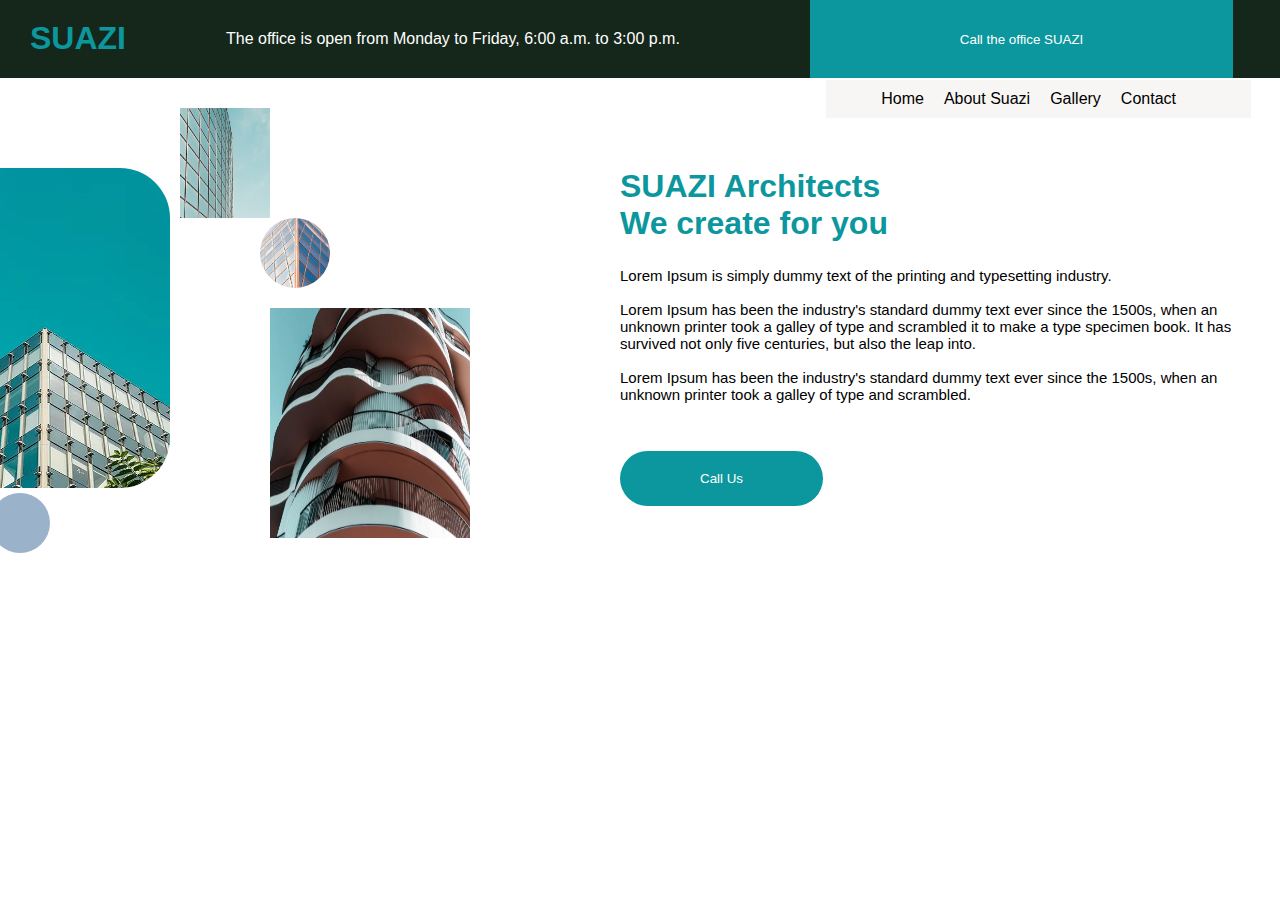
<file: SUAZI website task/index.html>
<!DOCTYPE html>
<html lang="en">
<head>
    <meta charset="UTF-8">
    <meta name="viewport" content="width=device-width, initial-scale=1.0">
    <title>Document</title>
    <link rel="stylesheet" href="style.css">
</head>
<body>
    <header>
        <div class="headtxt">
            <h1>SUAZI</h1>
            <p>The office is open from Monday to Friday, 6:00 a.m. to 3:00 p.m.</p>
            <button>Call the office SUAZI</button>
        </div>
        <nav>
            <ul>
                <li>Home</li>
                <li>About Suazi</li>
                <li>Gallery</li>
                <li>Contact</li>
            </ul>
        </nav>
    </header>
    <div class="shapes">
        <div class="box1">
            <img src="1.jpg">
        </div>
        <div class="box2">
            <img src="2.webp">
        </div>
        <div class="box3">
            <img src="3.jpg">
        </div>
        <div class="box4">
            <img src="4.jpg">
        </div>
        <div class="circle"></div>
    </div>
    <div class="b2">
    <div class="text">
        <h1>SUAZI Architects<br> We create for you</h1>
        <p>Lorem Ipsum is simply dummy text of the printing and typesetting industry.<br><br>
        Lorem Ipsum has been the industry's standard dummy text ever since 
        the 1500s, when an unknown printer took a galley of type and scrambled it to make 
        a type specimen book. It has survived not only five centuries, but also the leap into.<br><br>
        Lorem Ipsum has been the industry's standard dummy text ever since the 1500s, when an unknown printer 
        took a galley of type and scrambled.</p><br><br>
        <button>Call Us</button>
    </div>
</div>
</body>
</html>
<!-- SUAZI Architects We create for you
Lorem Ipsum is simply dummy text of the printing and typesetting industry.
Lorem Ipsum has been the industry's standard dummy text ever since the 1500s, when an unknown printer took a galley of type and scrambled it to make a type specimen book. It has survived not only five centuries, but also the leap into.
Lorem Ipsum has been the industry's standard dummy text ever since the 1500s, when an unknown printer took a galley of type and scrambled. -->
</file>
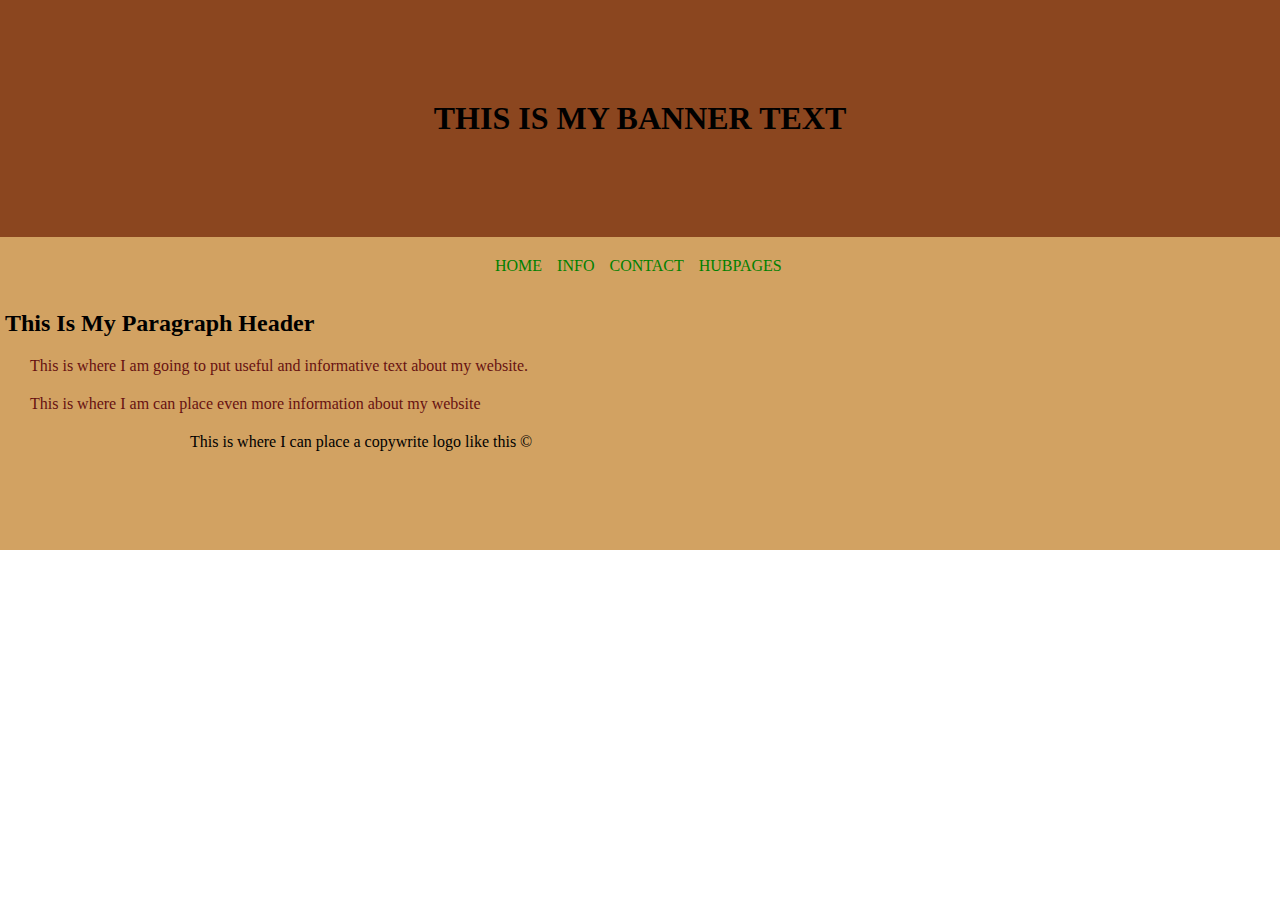
<file: page.html>
<!DOCTYPE html>
<html lang="en">
<head>
    <meta charset="UTF-8">
    <meta name="viewport" content="width=device-width, initial-scale=1.0">
    <title>Document</title>
    <link rel="stylesheet" href="stylepage.css">
</head>
<body>
    <div class="header">
        <h1><b>THIS IS MY BANNER TEXT</b></h1>
    </div>
    <div class="main">
        <ul class="nav">
            <li>HOME</li>
            <li>INFO</li>
            <li>CONTACT</li>
            <li>HUBPAGES</li>
        </ul>
        <h2><b>This Is My Paragraph Header</b></h2>
        <p class="p1">This is where I am going to put useful and informative text about my website.</p>
        <p class="p1">This is where I am can place even more information about my website</p>
    <div class="footer">
        <p>This is where I can place a copywrite logo like this &copy;</p>
    </div>
</div>
</div>
</body>
</html>
</file>
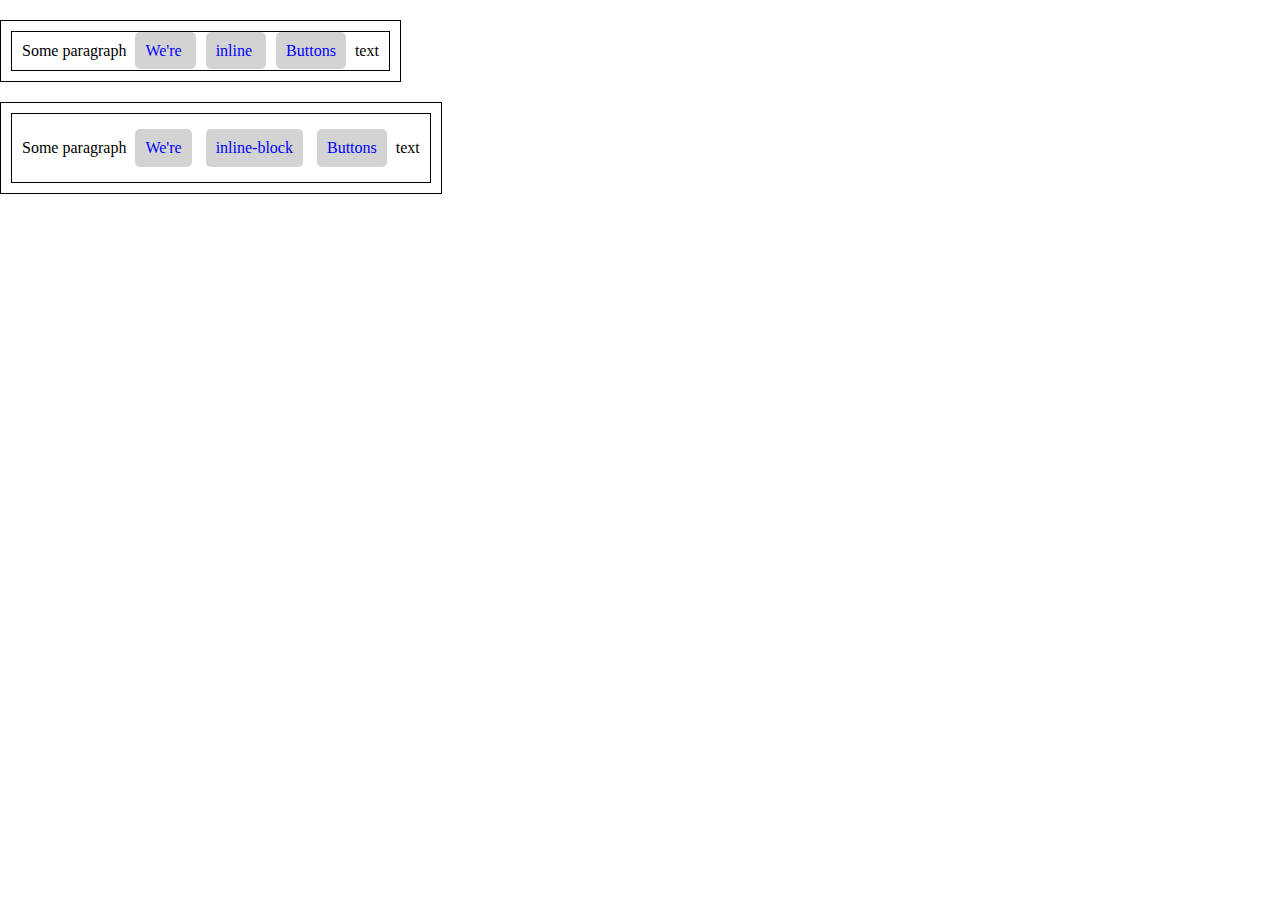
<file: navbaranddisplay/display.html>
<!DOCTYPE html>
<html lang="en">
<head>
    <meta charset="UTF-8">
    <meta name="viewport" content="width=device-width, initial-scale=1.0">
    <title>Document</title>
    <link rel="stylesheet" href="displaystyle.css">
</head>
<body>
    <div class="container">
        <p>Some paragraph 
            <span class="inline">We're </span>
            <span class="inline"> inline </span>
            <span class="inline">Buttons</span>
            text
        </p>
    </div>
    <div class="c2">
        <p>Some paragraph 
            <span class="inline-b">We're </span>
            <span class="inline-b"> inline-block </span>
            <span class="inline-b">Buttons</span>
            text
        </p>
    </div>
</body>
</html>
</file>
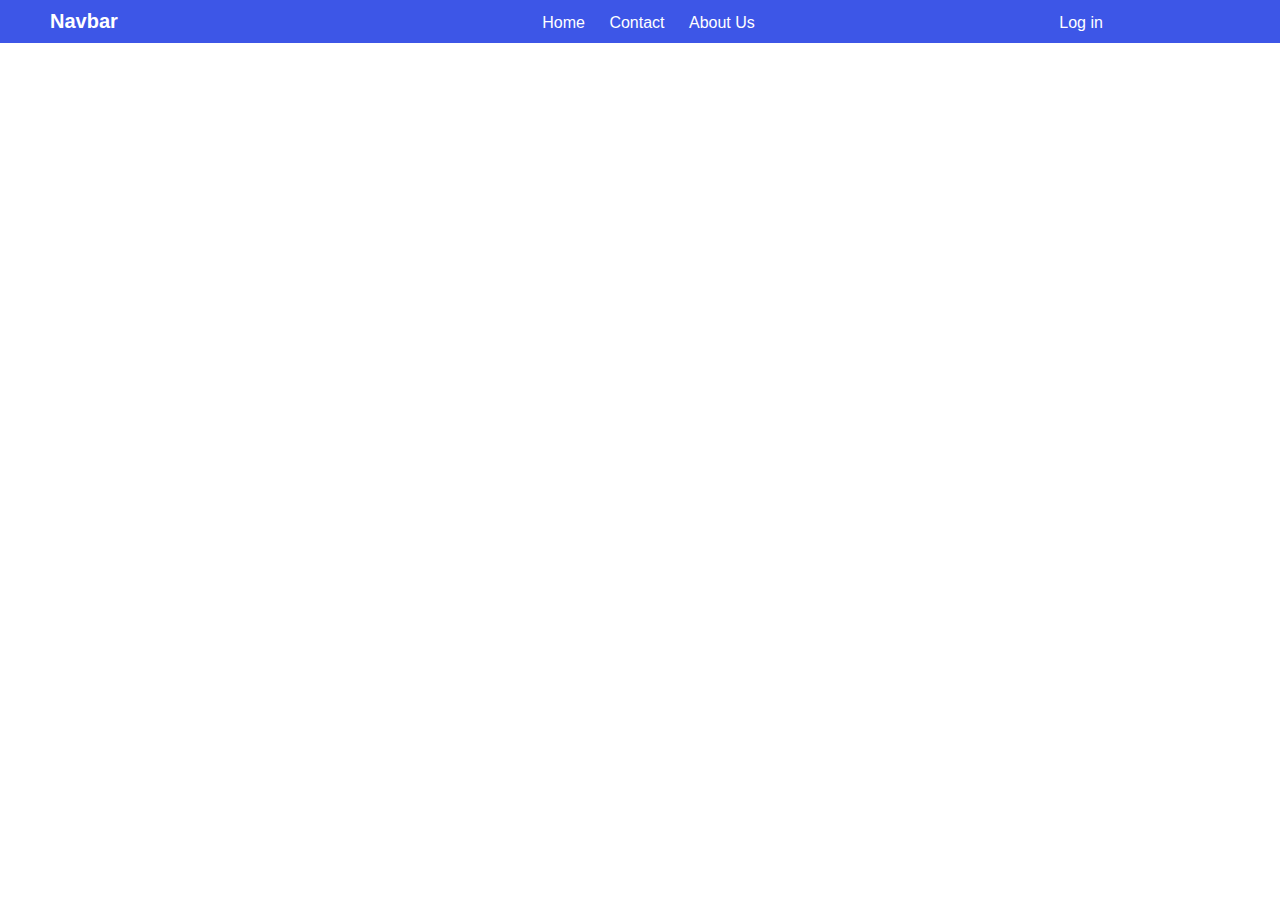
<file: navbaranddisplay/navbar.html>
<!DOCTYPE html>
<html lang="en">
<head>
    <meta charset="UTF-8">
    <meta name="viewport" content="width=device-width, initial-scale=1.0">
    <title>Document</title>
    <link rel="stylesheet" href="navbar.css">
</head>
<body>
    <div class="nav">
        <p>Navbar</p>
        <ul class="list">
            <li><a href="#">Home</a></li>
            <li><a href="#">Contact</a></li>
            <li><a href="#">About Us</a></li>
        </ul>
        <div class="log">
            <a href="#">Log in</a>
        </div>
    </div>
</body>
</html>
</file>
<file: SUAZI website task/style.css>
*{
    margin:0px;
    padding:0px;
    font-family: Arial, sans-serif;
}
.headtxt{
    display:flex;
    /* border: 1px solid red; */
    background-color: #15271B;
    color:white;
}
.headtxt h1{
    margin-left: 10px;
    padding:20px;
    color: #0C979E;
    /* border: 2px solid blue; */
}
.headtxt p{
    margin-left: 50px;
    padding:30px;
    /* border:2px solid blue; */
}
.headtxt button{
    padding:30px 150px;
    background-color: #0C979E;
    border:none;
    color:white;
    cursor:pointer;
    margin-left:100px;
}
nav ul{
    display: flex; 
    position: absolute;
    list-style: none;
    padding: 10px 55px;
    top:80px;
    right: 29px;  
    background-color: #F7F6F4; 
}
nav ul li{
    margin-right: 20px; 
    
}
.shapes{
    display: flex;
    position: relative;
}
.box1 img{
    position: absolute;
     height: 230px;
     width: 200px;
     top: 230px;
     left: 270px;
}
.box2 img{
     height: 320px;
     width: 250px;
     position: absolute;
     border-radius: 50px;
     top: 90px;
     left: -80px;
}
.box3 img{
    height: 110px;
    width: 90px;
    position: absolute;
    top: 30px;
    left: 180px;
}
.box4 img{
    height: 70px;
    width: 70px;
    position: absolute;
    border-radius: 100%;;
    top: 140px;
    left: 260px;
}
.circle{
    width: 60px;
    height: 60px;
    background-color:#9AB2CA;
    border-radius: 50%;
    position: absolute;
    top:415px;
    left:-10px;
}
.b2{ 
    display:flex;
    justify-content: right;
}
.text{
    margin-top:45px;
    padding: 20px;
    width:50%;
}
.text h1{
    color:#0C979E;
    margin:25px 0px;
}
.text p{
    font-size:15px;
}
.text button{
    background-color: #0C979E;
    color:white;
    border:none;
    padding:20px 80px;
    border-radius: 90px;
    margin-top:12px;
    cursor:pointer;
}
</file>
<file: stylepage.css>
*{
    margin:0px;
    padding:0px;
}
.header{
    width: 100%;
    height: 50%;
    background-color: #8B461F;
    text-align: center;
}
.header h1{
    padding:100px;
}
.main{
    background-color: #D2A262;
    width:100%;
    padding-bottom: 99px;
}
.nav{
    display: flex;
    list-style: none;
    padding: 20px 0px;
    margin-left: 480px;

}
.nav li{
    padding-left:15px;
    color:green;
    cursor:pointer;
}
.main h2{
    padding-top:15px;
    padding-left: 5px;
}
.p1{
    padding-top:20px;
    padding-left: 30px;
    color: rgb(103, 17, 17);
}
.footer{
    padding-left:190px;
    padding-top:20px;
}
</file>
<file: navbaranddisplay/displaystyle.css>
*{
    margin: 0;
    padding: 0;
    box-sizing: border-box;
}
.container{
    border: 1px solid black;
    margin-top: 20px;
    padding:10px;
    width: fit-content;
    display: inline-block;
}
p{
    padding:10px;
    border: 1px solid black;
    margin:0px;
}
.inline{
    display:inline;
    padding:10px;
    margin:5px;
    background-color: lightgray;
    border-radius: 5px;
    color: blue;
}
.c2{
    border: 1px solid black;
    margin-top: 20px;
    padding:10px;
    width: fit-content;
}
.inline-b{
    display:inline-block;
    padding:10px;
    margin:5px;
    background-color: lightgray;
    border-radius: 5px;
    color: blue;
    
}
</file>
<file: navbaranddisplay/navbar.css>
*{
    margin:0px;
    padding:0px;
    font-family: Arial, Helvetica, sans-serif;
}
.nav{
    background-color: #3d56e7;
    padding: 10px 20px;
    color: white;
}
.nav p{
    font-size:20px;
    font-weight:bold;
    display: inline-block;
    margin-left: 30px;
}
.list{
    list-style: none;
    display: inline-block;
    margin-left: 400px;
}
.list li{
    display:inline-block;
    margin-left:20px;
}
.list a{
    text-decoration: none;
    color:white;
}
.log{
    display: inline-block;
    margin-left: 300px;
}
.log a{
    text-decoration: none;
    color: white;
}
</file>
